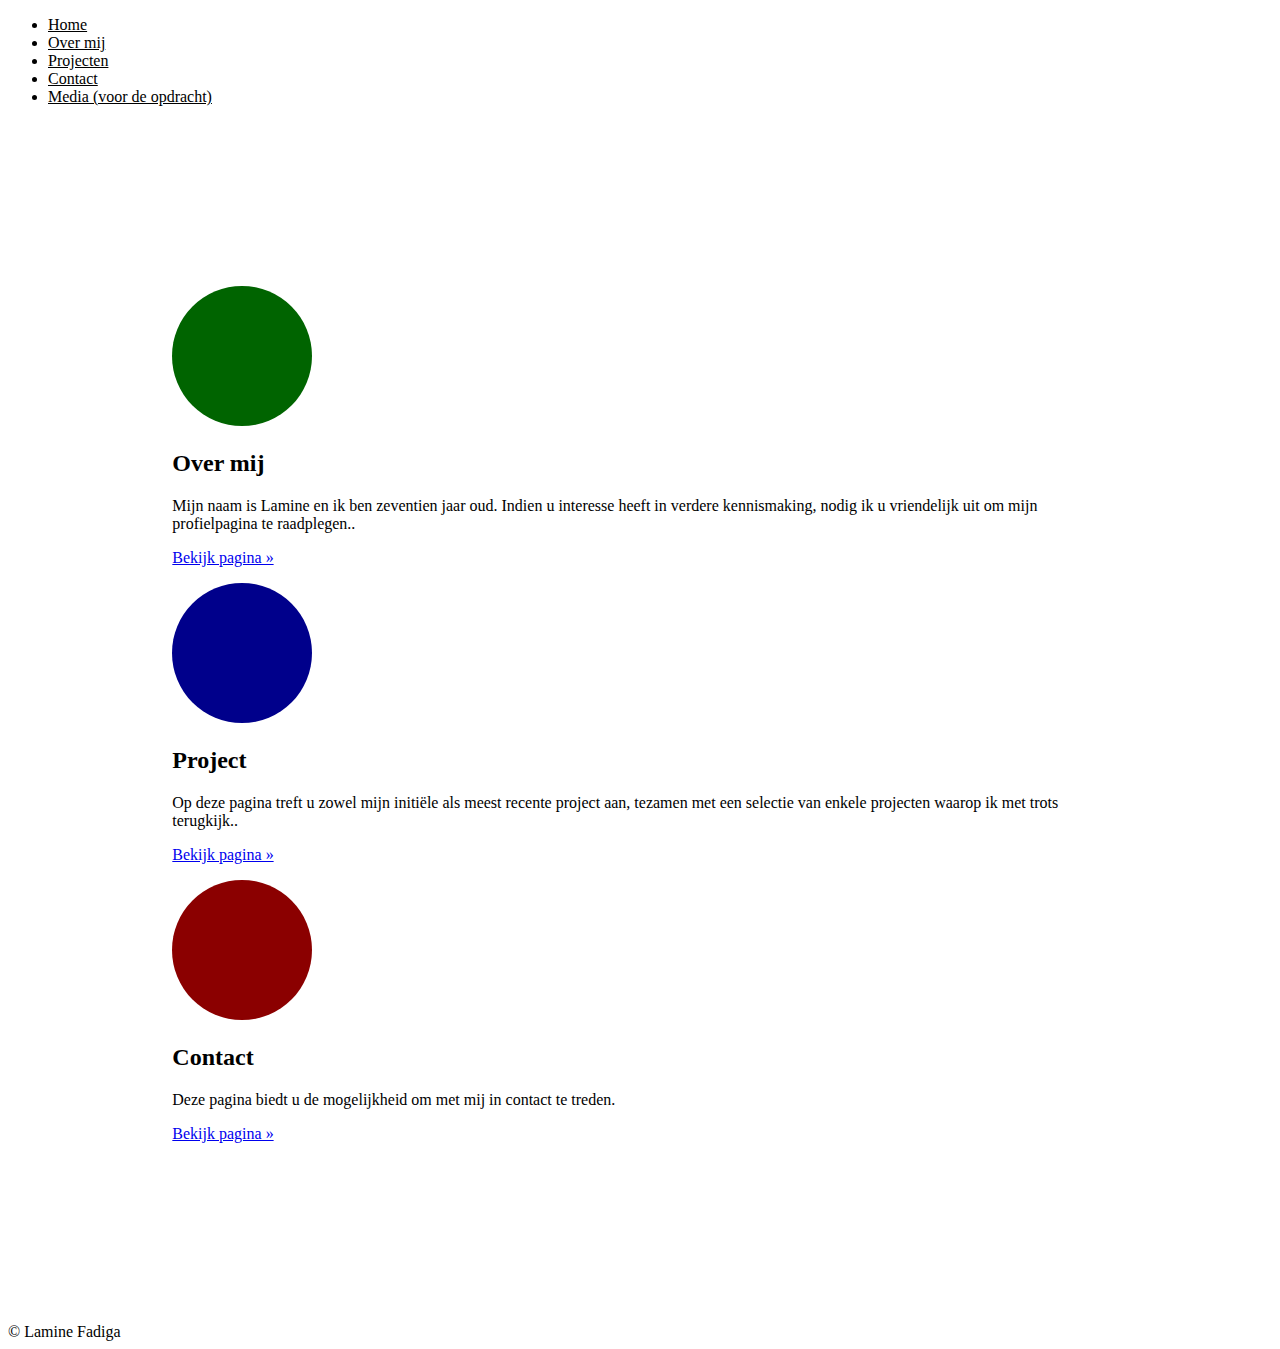
<file: index.html>
<!DOCTYPE html>
<html lang="en">
<head>
    <meta charset="UTF-8">
    <meta http-equiv="X-UA-Compatible" content="IE=edge">
    <meta name="viewport" content="width=device-width, initial-scale=1.0">
    <title>Document</title>
    <link href="https://cdn.jsdelivr.net/npm/bootstrap@5.3.1/dist/css/bootstrap.min.css" rel="stylesheet" integrity="sha384-4bw+/aepP/YC94hEpVNVgiZdgIC5+VKNBQNGCHeKRQN+PtmoHDEXuppvnDJzQIu9" crossorigin="anonymous">
    <link rel="stylesheet" href="index.css">
</head>
<body>
       <!-- Header -->
       <header class="d-flex justify-content-center py-5">
        <ul class="nav nav-pills">
            <li class="nav-item"><a href="index.html" class="nav-link active bg-secondary" aria-current="page">Home</a></li>
            <li class="nav-item"><a href="overmij.html" class="nav-link">Over mij</a></li>
            <li class="nav-item"><a href="projecten.php" class="nav-link ">Projecten</a></li>
            <li class="nav-item"><a href="contact.html" class="nav-link ">Contact</a></li>
            <li class="nav-item"><a href="media.html" class="nav-link ">Media (voor de opdracht)</a></li>
        </ul>
    </header>
    <!-- eidne header-->
 

      <div class="row">
        <div class="col-lg-4">
            <svg class="bd-placeholder-img rounded-circle" width="140" height="140" xmlns="http://www.w3.org/2000/svg" role="img" aria-label="Placeholder" preserveAspectRatio="xMidYMid slice" focusable="false">
                <title>Placeholder</title>
                <circle cx="70" cy="70" r="70" fill="Darkgreen" />
            </svg>
            <h2 class="fw-normal">Over mij</h2>
            <p>Mijn naam is Lamine en ik ben zeventien jaar oud. Indien u interesse heeft in verdere kennismaking, nodig ik u vriendelijk uit om mijn profielpagina te raadplegen..</p>
            <p><a class="btn btn-secondary" href="overmij.html">Bekijk pagina »</a></p>
        </div><!-- /.col-lg-4 -->
        <div class="col-lg-4">
            <svg class="bd-placeholder-img rounded-circle justify-content-center" width="140" height="140" xmlns="http://www.w3.org/2000/svg" role="img" aria-label="Placeholder" preserveAspectRatio="xMidYMid slice" focusable="false">
                <title>Placeholder</title>
                <circle cx="70" cy="70" r="70" fill="darkblue" />
            </svg>
            <h2 class="fw-normal">Project</h2>
            <p>Op deze pagina treft u zowel mijn initiële als meest recente project aan, tezamen met een selectie van enkele projecten waarop ik met trots terugkijk..</p>
            <p><a class="btn btn-secondary" href="projecten.php">Bekijk pagina »</a></p>
        </div><!-- /.col-lg-4 -->
        <div class="col-lg-4">
            <svg class="bd-placeholder-img rounded-circle" width="140" height="140" xmlns="http://www.w3.org/2000/svg" role="img" aria-label="Placeholder" preserveAspectRatio="xMidYMid slice" focusable="false">
                <title>Placeholder</title>
                <circle cx="70" cy="70" r="70" fill="#8B0000" />
            </svg>
            <h2 class="fw-normal">Contact</h2>
            <p>Deze pagina biedt u de mogelijkheid om met mij in contact te treden.</p>
            <p><a class="btn btn-secondary" href="contact.html">Bekijk pagina »</a></p>
        </div><!-- /.col-lg-4 -->
    </div>
    
    <!-- start footer -->
    <footer class="d-flex flex-wrap justify-content-center align-items-center py-3 my-4 border-top">
      <div class="col-md-1 d-flex align-items-center">
        <span class="mb-3 mb-md-0 text-body-secondary">© Lamine Fadiga</span>

    </footer>
    <!-- einde footer -->
</body>
</html>
</file>
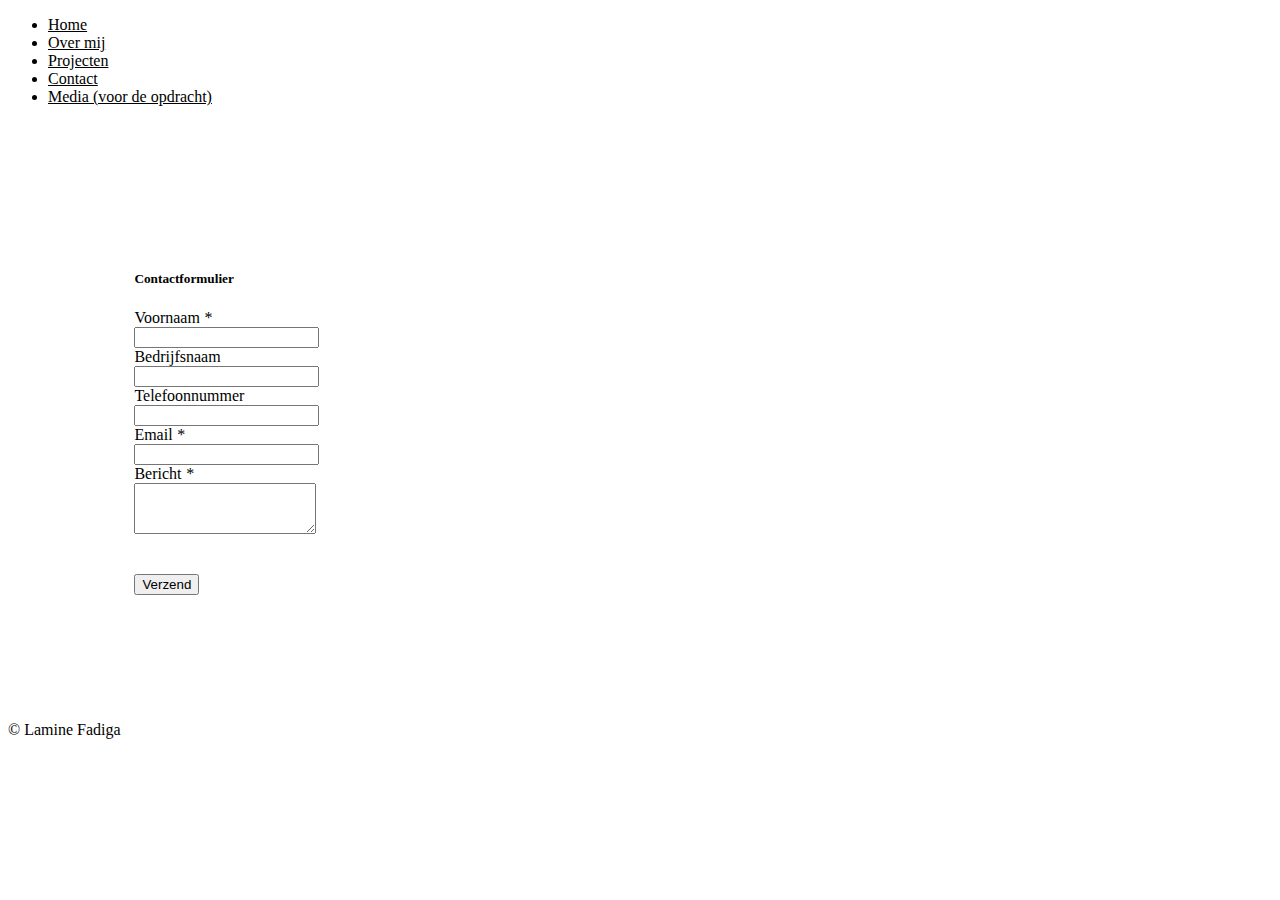
<file: contact.html>
<!DOCTYPE html>
<html lang="en">
<head>
    <meta charset="UTF-8">
    <meta http-equiv="X-UA-Compatible" content="IE=edge">
    <meta name="viewport" content="width=device-width, initial-scale=1.0">
    <title>Document</title>
    <link href="https://cdn.jsdelivr.net/npm/bootstrap@5.3.1/dist/css/bootstrap.min.css" rel="stylesheet" integrity="sha384-4bw+/aepP/YC94hEpVNVgiZdgIC5+VKNBQNGCHeKRQN+PtmoHDEXuppvnDJzQIu9" crossorigin="anonymous">
    <link rel="stylesheet" href="contact.css">
</head>
<body>
    <!DOCTYPE html>
    <html lang="en">
    <head>
        <meta charset="UTF-8">
        <meta http-equiv="X-UA-Compatible" content="IE=edge">
        <meta name="viewport" content="width=device-width, initial-scale=1.0">
        <title>Document</title>
        <link href="https://cdn.jsdelivr.net/npm/bootstrap@5.3.1/dist/css/bootstrap.min.css" rel="stylesheet" integrity="sha384-4bw+/aepP/YC94hEpVNVgiZdgIC5+VKNBQNGCHeKRQN+PtmoHDEXuppvnDJzQIu9" crossorigin="anonymous">
        <link rel="stylesheet" href="contact.css">
    </head>
    <body>
       <!-- Header -->
       <header class="d-flex justify-content-center py-5">
        <ul class="nav nav-pills">
    
            <li class="nav-item"><a href="index.html" class="nav-link " aria-current="page">Home</a></li>
            <li class="nav-item"><a href="overmij.html" class="nav-link">Over mij</a></li>
            <li class="nav-item"><a href="projecten.php" class="nav-link ">Projecten</a></li>
            <li class="nav-item"><a href="contact.html" class="nav-link active bg-secondary">Contact</a></li>
            <li class="nav-item"><a href="media.html" class="nav-link ">Media (voor de opdracht)</a></li>
        </ul>
    </header>
    <!-- eidne header-->
     
      <div class="ruimte">
<div class="w-75 mx-auto mt-3">
    <h5 class="fw-bolder">Contactformulier</h5>
  <form method="post" action="contact.php" class="w-75 mx-auto">
    <div class="row ">
      <label for="voornaam" class="col-sm-3 col-form-label">Voornaam <i class="text-danger fw-bold fs-5">*</i></label>
      <div class="col-sm-7">
        <input type="text" class="form-control" id="voornaam" name="voornaam">
      </div>
    </div>
    <div class="row ">
      <label for="achternaam" class="col-sm-3 col-form-label">Bedrijfsnaam <i class="text-danger fw-bold fs-5"></i></label>
      <div class="col-sm-7">
        <input type="text" class="form-control" id="achternaam" name="achternaam">
      </div>
    </div>
    <div class="row ">
      <label for="telefoonnummer" class="col-sm-3 col-form-label">Telefoonnummer <i class="text-danger fw-bold fs-5"></i></label>
      <div class="col-sm-7">
        <input type="tel" class="form-control" id="telefoonnummer" name="telefoonnummer">
      </div>
    </div>
    <div class="row ">
      <label for="email" class="col-sm-3 col-form-label">Email <i class="text-danger fw-bold fs-5">*</i></label>
      <div class="col-sm-7">
        <input type="email" class="form-control" id="email" name="email">
        <div id="passwordHelpBlock" class="form-text">
      
</div>
      </div>
    </div>
    <div class="row ">
      <label for="bericht" class="col-sm-3 col-form-label">Bericht <i class="text-danger fw-bold fs-5">*</i></label>
      <div class="col-sm-7">
      <textarea class="form-control shadow-sm" id="bericht" rows="3" name="bericht"></textarea>
      </div>
    </div>
    <br><br>
    <div class="row justify-content-center">
      <div class="col-sm-7">
        <button type="submit" name="submit" class="px-3 py-2 btn btn-secondary text-white rounded-2 shadow">Verzend</button>
      </div>
    </div>
  </form>
  </div>
</div>
<script>
  
</script>

      <!-- start footer -->
    <footer class="d-flex flex-wrap justify-content-center align-items-center py-3 my-4 border-top">
      <div class="col-md-1 d-flex align-items-center">
        <span class="mb-3 mb-md-0 text-body-secondary">© Lamine Fadiga</span>

    </footer>
    <!-- einde footer -->
</body>
</html>
</file>
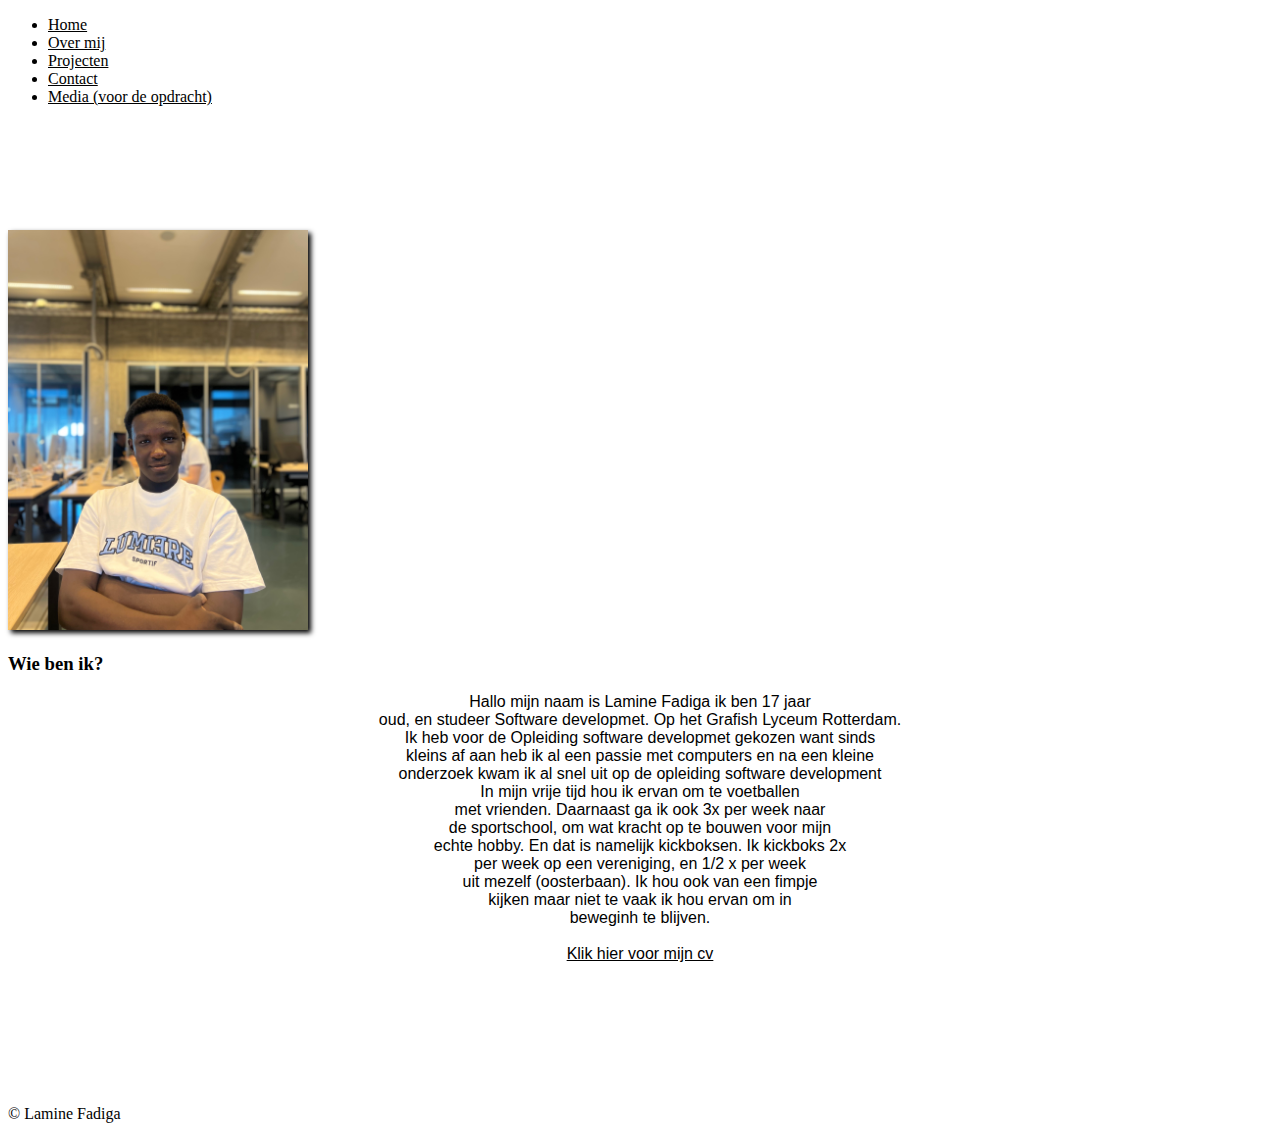
<file: overmij.html>
<!DOCTYPE html>
<html lang="en">

<head>
    <meta charset="UTF-8">
    <meta http-equiv="X-UA-Compatible" content="IE=edge">
    <meta name="viewport" content="width=device-width, initial-scale=1.0">
    <title>Document</title>
    <link href="https://cdn.jsdelivr.net/npm/bootstrap@5.3.1/dist/css/bootstrap.min.css" rel="stylesheet"
        integrity="sha384-4bw+/aepP/YC94hEpVNVgiZdgIC5+VKNBQNGCHeKRQN+PtmoHDEXuppvnDJzQIu9" crossorigin="anonymous">
    <link rel="stylesheet" href="overmij.css">
</head>

<body>
   <!-- Header -->
   <header class="d-flex justify-content-center py-5">
    <ul class="nav nav-pills">
        <li class="nav-item"><a href="index.html" class="nav-link " aria-current="page">Home</a></li>
        <li class="nav-item"><a href="overmij.html" class="nav-link active bg-secondary">Over mij</a></li>
        <li class="nav-item"><a href="projecten.php" class="nav-link ">Projecten</a></li>
        <li class="nav-item"><a href="contact.html" class="nav-link ">Contact</a></li>
        <li class="nav-item"><a href="media.html" class="nav-link ">Media (voor de opdracht)</a></li>
    </ul>
</header>
<!-- eidne header-->
<br><br><br><br><br><br>
<div class="d-flex flex-column flex-md-row p-4 gap-4 py-md-5 align-items-center justify-content-center">
    <img src="images/lamine.png" alt=""  class="fotolamine" class="dropdown-menu position-static d-grid gap-1 p-2 rounded-3 mx-0 shadow w-220px" data-bs-theme="light">  
     
    
     <div class="dropdown-menu position-static d-grid gap-1 p-2 rounded-3 mx-0 border-0 shadow w-220px" data-bs-theme="dark" > </div>
   
    <h3> Wie ben ik?</h3> 
    <p class="textlamine">Hallo mijn naam is Lamine Fadiga ik ben 17 jaar <br> oud, 
         en studeer Software developmet. Op het Grafish Lyceum Rotterdam. <br> Ik heb voor de Opleiding software developmet gekozen want sinds <br> kleins af aan heb ik al een passie met computers en na een kleine <br> onderzoek kwam ik al snel uit op de opleiding software development <br>
         In mijn vrije tijd hou ik ervan om te voetballen <br> met vrienden. 
        Daarnaast ga ik ook 3x per week naar <br> de sportschool, 
        om wat kracht op te bouwen voor mijn <br> echte hobby.
       En dat is namelijk kickboksen. 
        Ik kickboks 2x <br> per week op een vereniging, en 1/2 x per week <br> uit mezelf (oosterbaan).
         Ik hou ook van een fimpje <br> kijken maar niet te vaak ik hou ervan om in <br> beweginh te blijven.
         
       <br><br>

       <a class="kleur" href="./images/lamineCV.pdf"> Klik hier voor mijn cv</a>
         </p>
        
  </div>
    <body>
<br><br><br><br><br><br><br>
        <!-- Start footer -->
        <footer class=" w-100 d-flex flex-wrap justify-content-center align-items-center py-3 my-4 border-top">
            <div class="col-md-1 d-flex align-items-center">
                <span class="mb-3 mb-md-0 text-body-secondary">© Lamine Fadiga</span>
            </div>
        </footer>
        <!-- position-fixed bottom-0 left-0 -->

        <!-- End footer -->
    </body>

</html>
</file>
<file: index.css>
.nav-link{
    color:  black;
}
.nav-link:hover{
    color: rgb(122, 113, 113);
}
.row{
    padding: 13%;
    margin: 0%;
}
</file>
<file: contact.css>
.nav-link{
    color:  black;
}
.nav-link:hover{
    color: rgb(122, 113, 113);
}
.ruimte{
    padding: 10%;
    margin: 0%;
}
</file>
<file: overmij.css>
.nav-link{
    color:  black;
}
.nav-link:hover{
    color: rgb(122, 113, 113);
}
.body{
    padding: 33%;
    margin: 0%;
}


.text1{
    position: absolute;
    text-align: center;
    left: 1450px;
    top: 150px;
    height: 10px;
    width: 375px;
}

.titel1{
    position: absolute;
    left: 0px;
    top: -40px;
    height: 10px;
    width: 350px;
}

.text2{
    position: absolute;
    text-align: center;
    left: 75px;
    top: 650px;
    height: 10px;
    width: 375px;
}

.titel2{
    position: absolute;
    left: 0px;
    top: -40px;
    height: 10px;
    width: 350px;
}

.text3{
    position: absolute;
    left: 1450px;
    top: 1200px;
    height: 10px;
    width: 375px;
}

.titel3{
    position: absolute;
    left: 50px;
    top: -50px;
    height: 10px;
    width: 350px;
}
.foto1{
    position: absolute;
    left: 50px;
    height: 350px;
    box-shadow: 0 4px 8px 0 rgba(0, 0, 0, 0.2), 0 6px 20px 0 rgba(0, 0, 0, 0.19);
}

.muziek{
    position: absolute;
    text-align: center;
    left: 1500px;
    top: 750px;

}

.plaatje2{
    position: absolute;
    left: 75px;
    top: 1350px;
  height: 400px;
  box-shadow: 0 4px 8px 0 rgba(0, 0, 0, 0.2), 0 6px 20px 0 rgba(0, 0, 0, 0.19);
}

.fotolamine{
    height: 400px;
    box-shadow: 3px 3px 5px black;
    
}

.textlamine{
    text-align: center;
    font-family: 'Gill Sans', 'Gill Sans MT', Calibri, 'Trebuchet MS', sans-serif;
}

.kleur{
    color: black;
}
</file>
